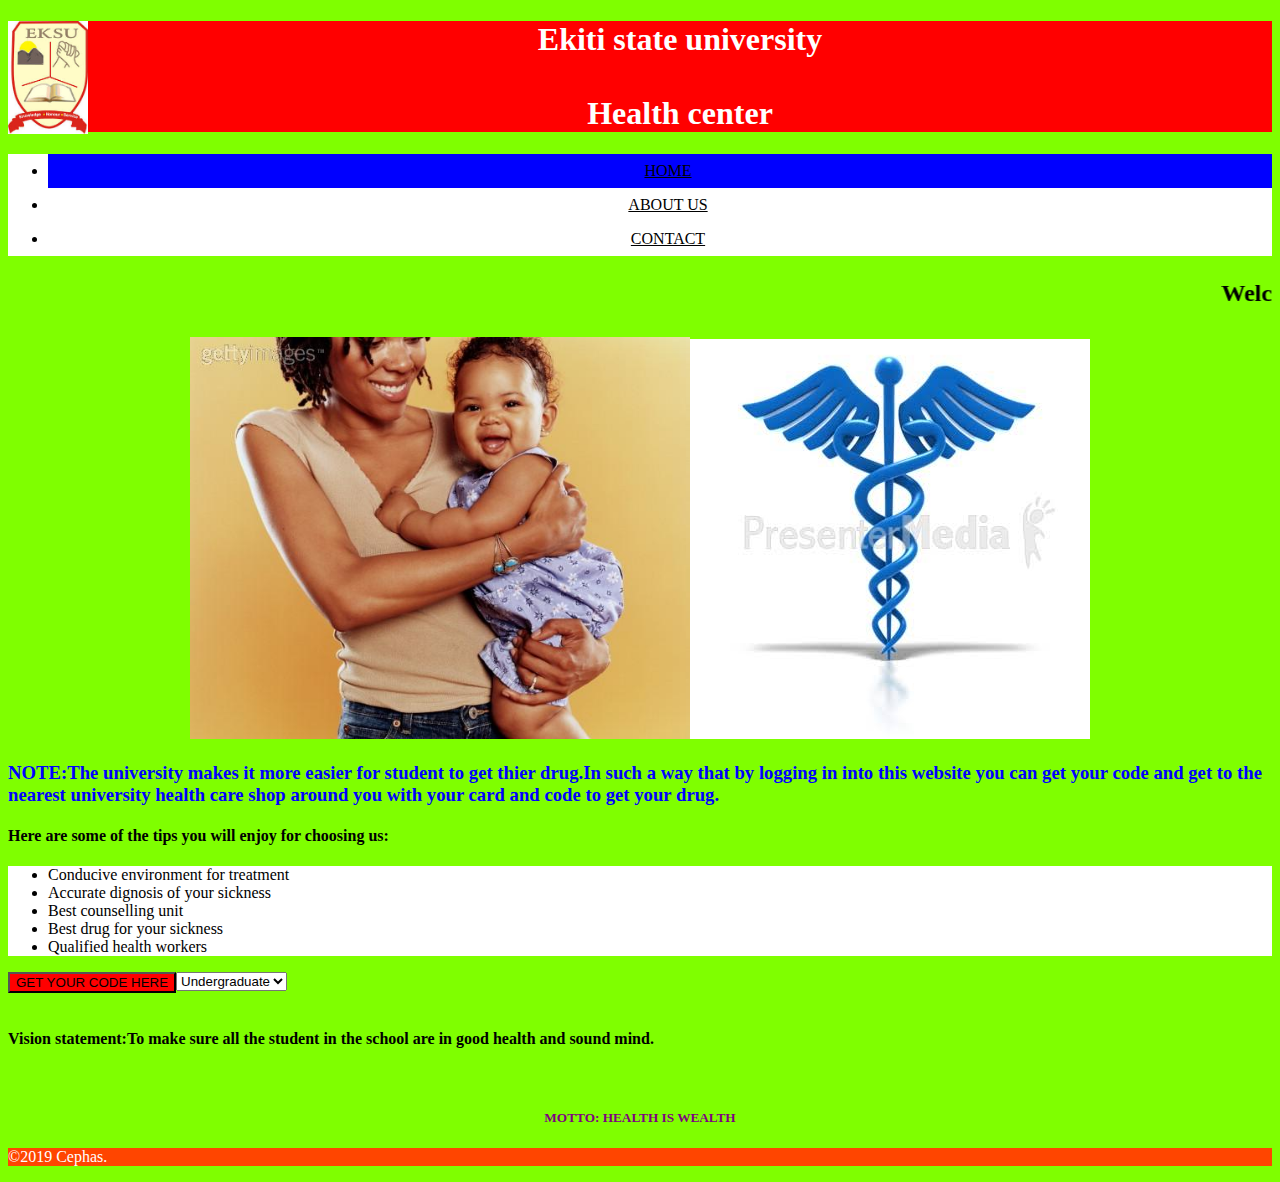
<file: index.html>
<!DOCTYPE html>
<html>
     <head>
         <title> Health Center</title>
        <img src="img/EKSU.JPG"alt="image alignment" align="left"<pix width=80>
        
        
        
<h1><center>Ekiti state university</center><br><center>Health center</center></h1>
    <h1></h1>
    <ul>
 <li><a class="active"href="Home.html">HOME</a></li>
 <li><a href="about.html">ABOUT US</a></li>
 <li><a href="contact.html">CONTACT</a></li>
 </ul>
      
    <h2><p><center><marquee>Welcome to Ekiti State University health center we offer you the best health service amongst the Universities in Ekiti State </marquee></center></p></h2>
    <link rel="stylesheet" href="main.css/main.css">
    
       
   <center><img src="img/ec6907-001.jpg"pix width=500><img src="img/images.jpg"pix width=400></center>
<h3 ><P >NOTE:The university makes it  more easier for student to get thier drug.In such a way that by logging in into this website you can get your code and get to the <br>nearest university health care shop around you with your card and code to get your drug.<br></p></h3>
    <body>
    <section>
    <h4><p>Here are some of the tips you will enjoy for choosing us:</p></h4>
<ul "text-align: left">
<li>Conducive environment for treatment</li>
<li>Accurate dignosis of your sickness</li>
<li>Best counselling unit</li>
<li>Best drug for your sickness</li>
<li>Qualified health workers</li>
</ul>
</section>

         <select>
           <form>
              <option value="Undergraduate">Undergraduate   </option>
                <option value="Postgraduate">Postgraduate</option>

                 </select>
               </form>
             <a href="button"><a href="e1.html"><button>GET YOUR CODE HERE</button></a></a>
             <form>

           <br>
         <H4>Vision statement:To make sure all the student in the school are in good health and sound mind.</H4>
        <br>
<h5><center>MOTTO: HEALTH IS WEALTH</center></h5>
    <div>
    <footer>
      <p>&copy;2019 Cephas.</p>  
    </footer>
</div>
</body>
</head>



</html>
</file>
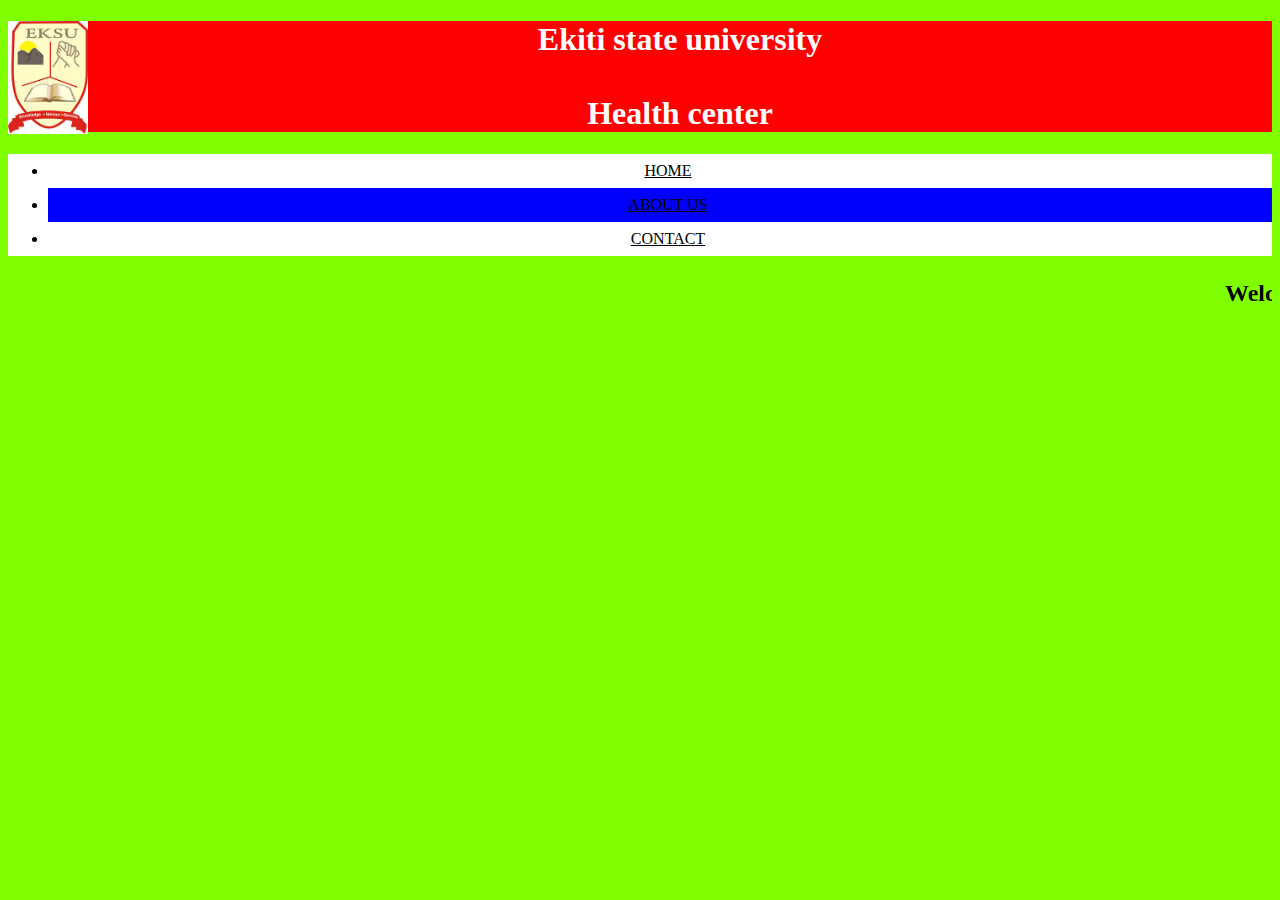
<file: about.html>
<!DOCTYPE html>
<html>
     <head>
         <title> Health Center</title>
        <img src="img/EKSU.JPG"alt="image alignment" align="left"<pix width=80>
        
        
        
<h1><center>Ekiti state university</center><br><center>Health center</center></h1>
    <h1></h1>
    <ul>
 <li><a href="index.html">HOME</a></li>
 <li><a class="active"href="about.html">ABOUT US</a></li>
 <li><a href="contact.html">CONTACT</a></li>
 </ul>
    <h2><p><center><marquee>Welcome to Ekiti State University health center we offer you the best health service amongst the Universities in Ekiti State </marquee></center></p></h2>
    <link rel="stylesheet" href="main.css/main.css">
</file>
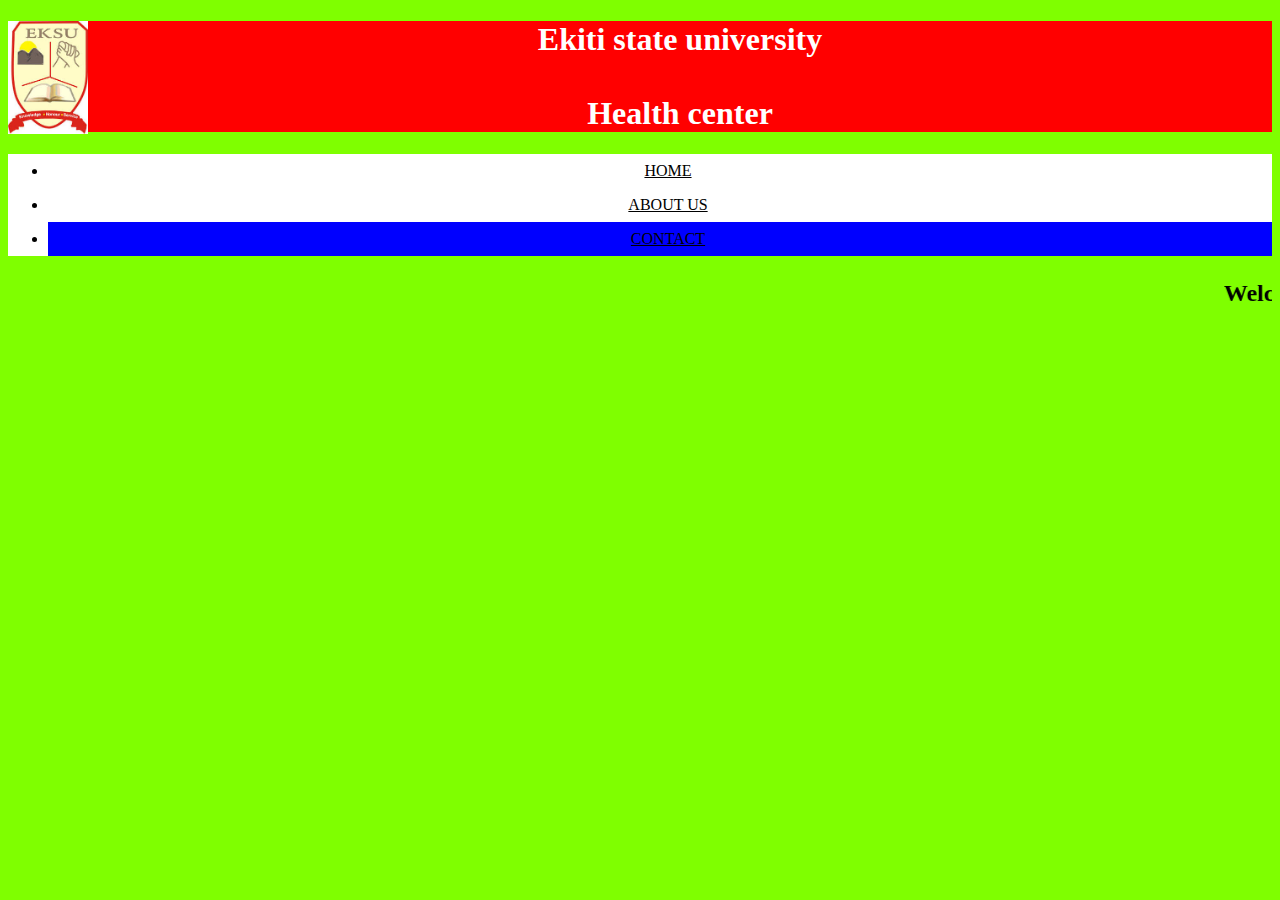
<file: contact.html>
<!DOCTYPE html>
<html>
     <head>
         <title> Health Center</title>
        <img src="img/EKSU.JPG"alt="image alignment" align="left"<pix width=80>
        
        
        
<h1><center>Ekiti state university</center><br><center>Health center</center></h1>
    <h1></h1>
    <ul>
 <li><a href="index.html">HOME</a></li>
 <li><a href="about.html">ABOUT US</a></li>
 <li><a  class="active"href="contact.html">CONTACT</a></li>
 </ul>
    <h2><p><center><marquee>Welcome to Ekiti State University health center we offer you the best health service amongst the Universities in Ekiti State </marquee></center></p></h2>
    <link rel="stylesheet" href="main.css/main.css">
</file>
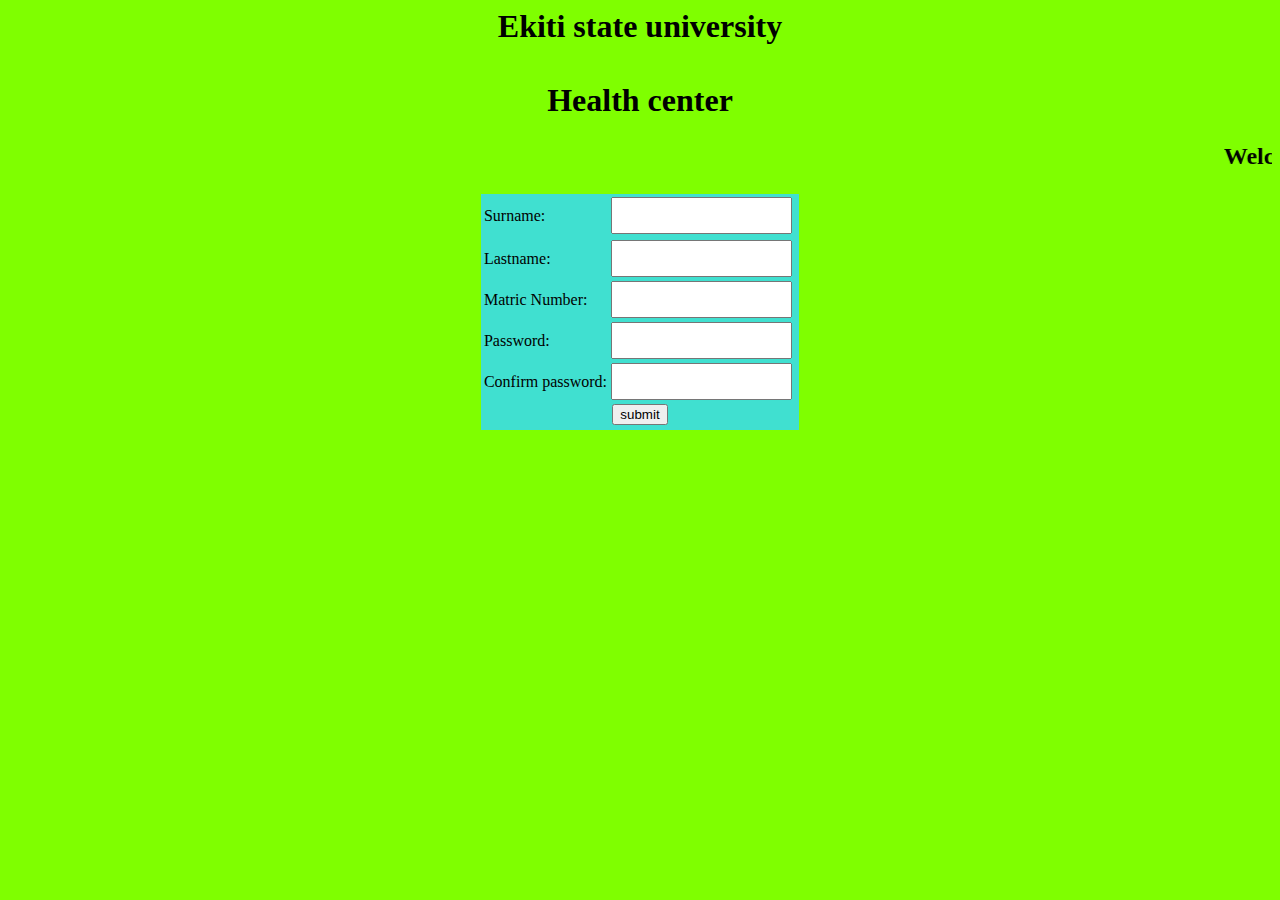
<file: e1.html>
<html>
  <section>
 <h1><center>Ekiti state university</center><br><center>Health center</center></h1>
  
    <h2><p><center><marquee>Welcome to Ekiti State University health center we offer you the best health service amongst the Universities in Ekiti State </marquee></center></p></h2>
<head>
<title>
</title>
</head>
    <body> <style="background-color: blue;>
  <table style="background-color:turquoise;" align="center">
   <tr>
    <td>Surname:</td>
    <td><input type="text" style="height:30%; width:100%; padding:5%"><td>
     </tr>
     <tr>
    <tr>
    <td>Lastname:</td>
    <td><input type="text" style="height:30%; width:100%; padding:5%"><td>
     </tr>
    <td>Matric Number:</td>
    <td><input type="text" style="height:30%; width:100%; padding:5%"><td>
     </tr>
   <tr>
    <td>Password:</td>
    <td><input type="password" style="height:30%; width:100%; padding:5%"><td>
     </tr>
   <tr>
    <td>Confirm password:</td>
    <td><input type="password" style="height:30%;width:100%; padding:5%"><td>
     </tr>
  <tr>
   <td colspan="4" align="center"><input type="button" name="submit" value="submit" style=padding:5%"background-colour#333;colour#ccc></td>
  <tr>
 <style>
 html{background-color:  chartreuse;
}
  </body>
</html>
</file>
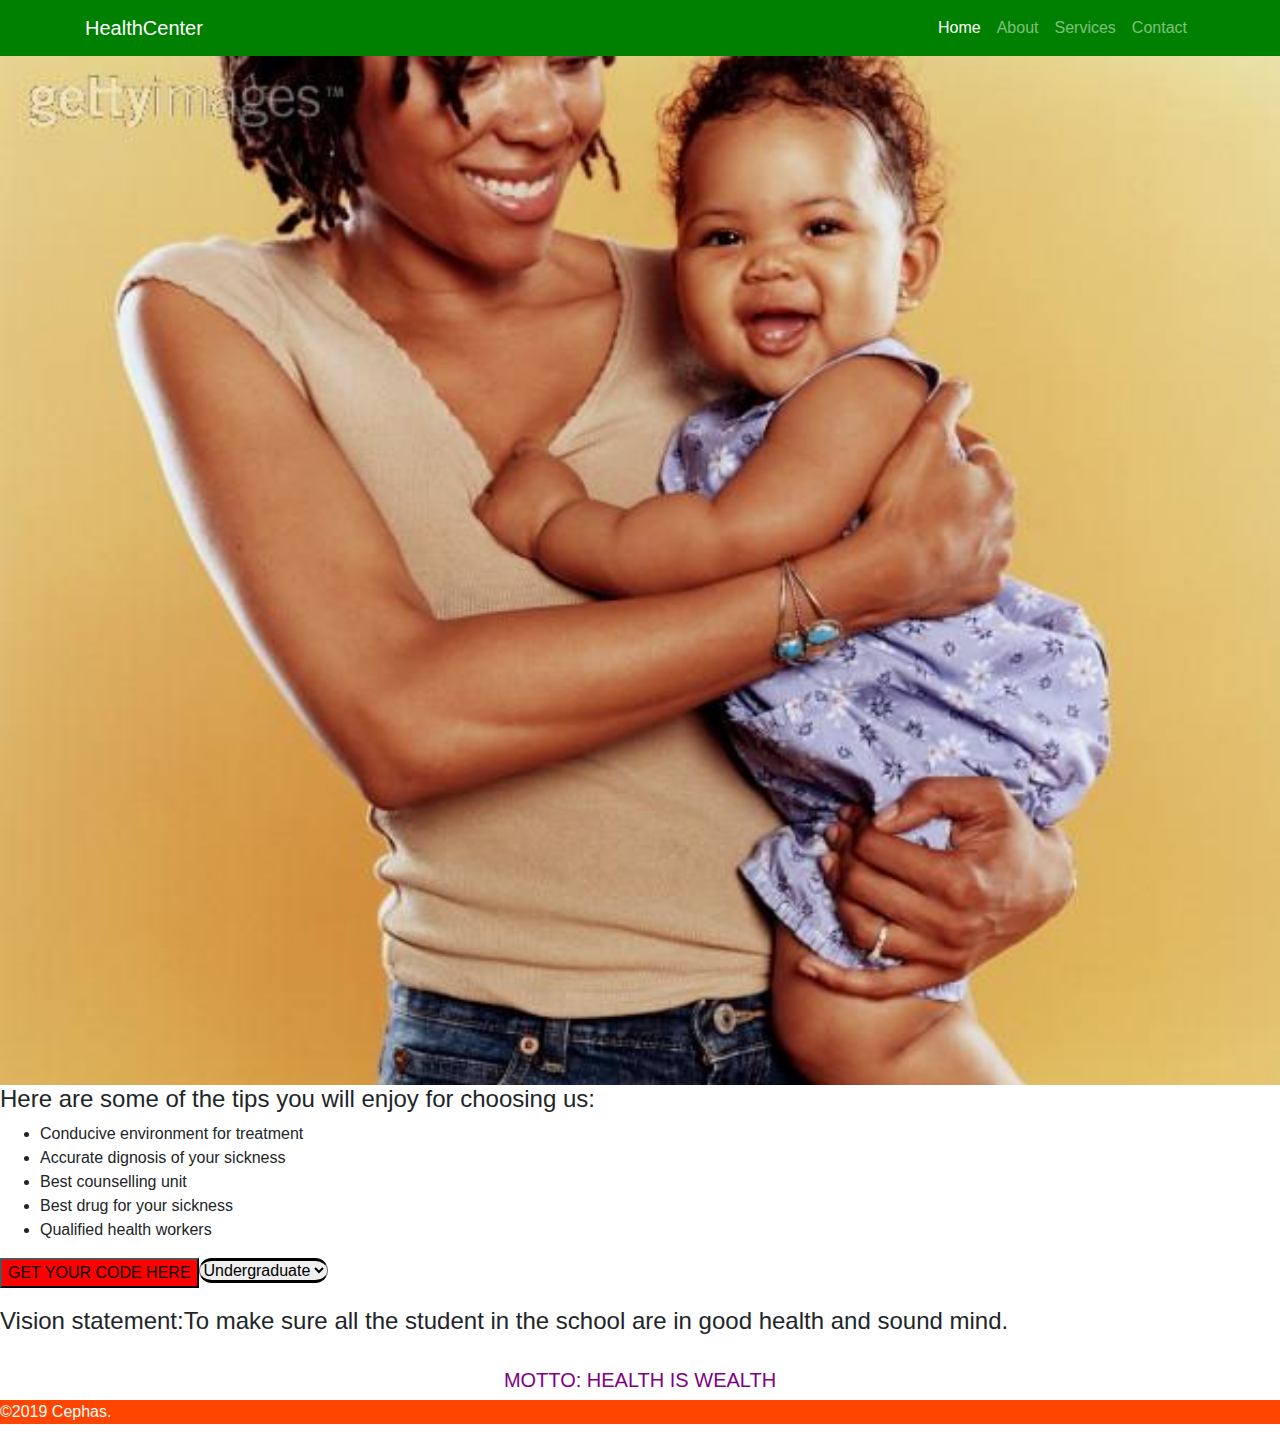
<file: home.html>
<!DOCTYPE html>
<html>
<head>
    <meta charset="UTF-8">
    <meta name="viewport" content="width=device-width, initial-scale=1.0">
    <meta http-equiv="X-UA-Compatible" content="ie=edge">
    <link rel="stylesheet" href="./css/main.css">
    <link rel="stylesheet" href="https://stackpath.bootstrapcdn.com/bootstrap/4.4.1/css/bootstrap.min.css">
<title> Health Center</title>
</head>
<body>
    <nav class="navbar navbar-expand-lg navbar-dark static-top">
        <div class="container">
          <a class="navbar-brand" href="#">
                HealthCenter
              </a>
          <button class="navbar-toggler" type="button" data-toggle="collapse" data-target="#navbarResponsive" aria-controls="navbarResponsive" aria-expanded="false" aria-label="Toggle navigation">
                <span class="navbar-toggler-icon"></span>
              </button>
          <div class="collapse navbar-collapse" id="navbarResponsive">
            <ul class="navbar-nav ml-auto">
              <li class="nav-item active">
                <a class="nav-link" href="#">Home
                      <span class="sr-only">(current)</span>
                    </a>
              </li>
              <li class="nav-item">
                <a class="nav-link" href="#">About</a>
              </li>
              <li class="nav-item">
                <a class="nav-link" href="#">Services</a>
              </li>
              <li class="nav-item">
                <a class="nav-link" href="#">Contact</a>
              </li>
            </ul>
          </div>
        </div>
      </nav>
      <!--navbar ends-->

      <div id="carouselExampleSlidesOnly" class="carousel slide" data-ride="carousel">
          <div class="carousel-inner">
            <div class="carousel-item active">
            <img class="d-block w-100" src="./img/ec6907-001.jpg" height="100%">
            </div>
            <div class="carousel-item">
            <img class="d-block w-100" src="./img/BlackCouple_Hospital__FMG.jpg">
            </div>
            <div class="carousel-item">
            <img class="d-block w-100" src="./img/ec6907-001.jpg">
            </div>
          </div>
          </div>
<!-- <h3 ><P >NOTE:The university makes it  more easier for student to get thier drug.In such a way that by logging in into this website you can get your code and get to the <br>nearest university health care shop around you with your card and code to get your drug.<br></p></h3>
<section> -->

<h4>Here are some of the tips you will enjoy for choosing us:</h4>
  <section>
      <ul>
      <li>Conducive environment for treatment</li>
      <li>Accurate dignosis of your sickness</li>
      <li>Best counselling unit</li>
      <li>Best drug for your sickness</li>
      <li>Qualified health workers</li>
      </ul>
  </section>
  <select id="selecting">
    <form>
      <option value="Undergraduate">Undergraduate   </option>
        <option value="Postgraduate">Postgraduate</option>
</select>
          </select>
        </form>
      <a href="button"><a href="e1.html"><button>GET YOUR CODE HERE</button></a></a>
      <form>

    <br>
  <H4>Vision statement:To make sure all the student in the school are in good health and sound mind.</H4>
<br>
<h5><center>MOTTO: HEALTH IS WEALTH</center></h5>
    </form>
</div>
    <footer>
      <p>&copy;2019 Cephas.</p>  
    </footer>
<script src="https://code.jquery.com/jquery-3.4.1.slim.min.js"></script>
<script src="https://cdn.jsdelivr.net/npm/popper.js@1.16.0/dist/umd/popper.min.js"></script>
<script src="https://stackpath.bootstrapcdn.com/bootstrap/4.4.1/js/bootstrap.min.js"></script>
</body>
</html>
</file>
<file: main.css/main.css>
body{
    background: chartreuse;

}
ul{list-style-type: disc;
 margin:16;
 padding:10;
background-color:white;
}
li{
float: center;
}
li a {
display:block ;
color: black;
text-align:center;
padding: 8px 0 8px 16px;
}
li a:hover:not(.active){background-color: turquoise;
}
.active{ background-color: blue;
}
h3{
    color: blue;
}

button{
    color:black;
}

a {
    color: red;
}
li a:hover {
    color: black;
    transition: all 0.5s ease;
}

button{
    background: red;
}
h5{
    color:purple;
}

h1{
    background:red;
    color: #fff;
}

footer{
    background: orangered;
    color: #fff;
}
h4{text-align: left;
}
button {text-align: left;}
a button{float: left;}
ul {text-align: left;}
</file>
<file: css/main.css>
body{
    background: white;
    width: 100%;
}

/* ul {
margin:16px;
padding:10px;
margin-top: 100%;
color: black !important;
background-color:white;
border-radius: 10px;
}
li{
float: center;
}
li a {
display:block ;
color: black;
text-align:center;
padding: 8px 0 8px 16px;
}

li :hover:not(.active){background-color: turquoise;
}
.active{ color: black;
} */
h3{
    color: blue;
}

button{
    color:black;
}


.navbar {
    background: green;
}
.navbar-toggler {
    border: #fff;
}

#selecting {
    border-radius: 60px;
    border-block: solid;
}
a {
    color: red;
}
li a:hover {
    color: black;
    transition: all 0.5s ease;
}

button{
    background: red;
}
h5{
    color:purple;
}

h1{
    background:red;
    color: #fff;
}

footer{
    background: orangered;
    color: #fff;
}
h4{text-align: left;
}
button {text-align: left;}
a button{float: left;}
ul {text-align: left;}
</file>
